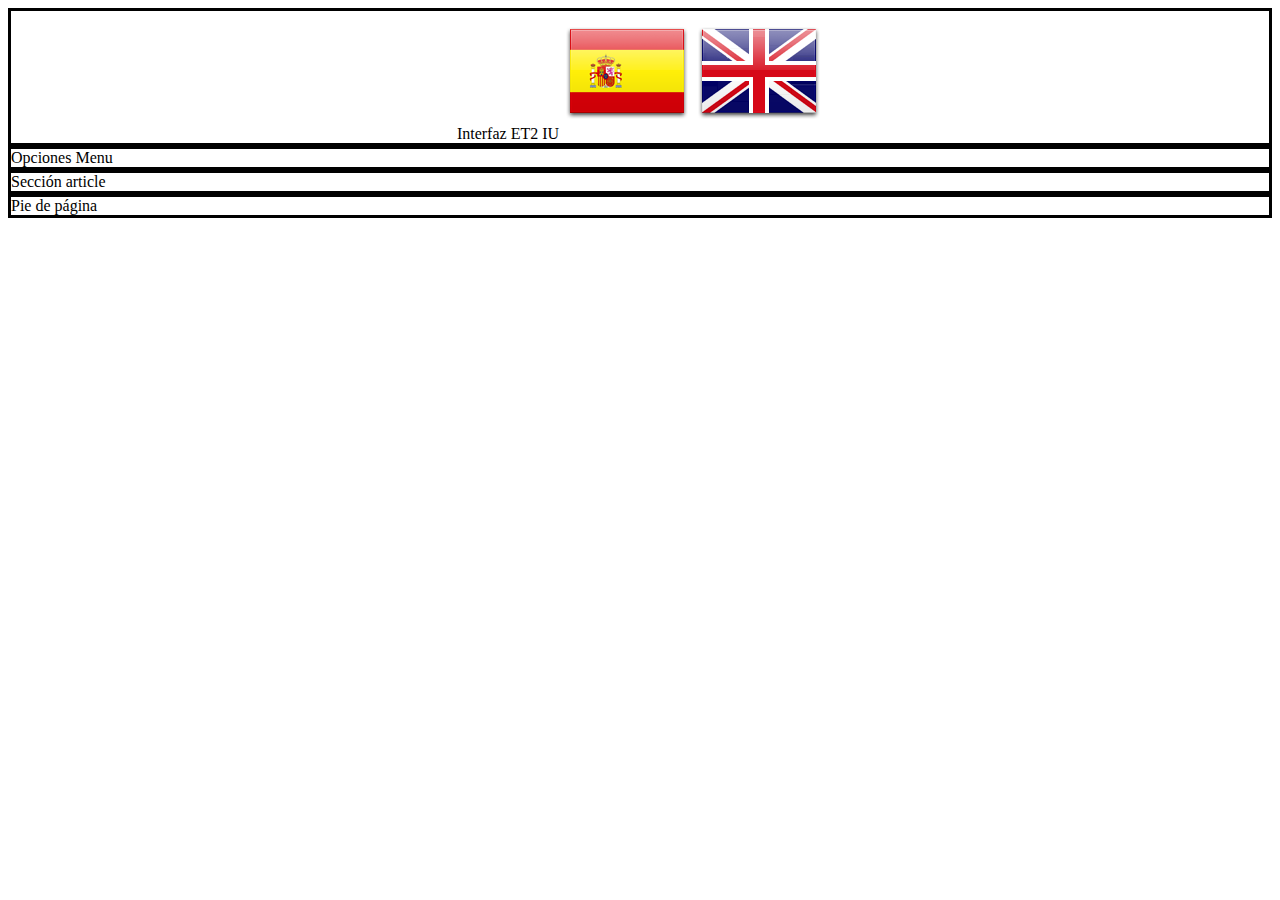
<file: ET2/index.html>
<!DOCTYPE html>
<html>

<head>
	<!-- meta y configuracion global-->
	<meta charset="UTF-8">
	<!-- css -->
	<link rel="stylesheet" type="text/css" href="./Base/css/IU.css" media="screen" />
	<!-- clases generales -->
	 <!-- idioma -->
	<script type="text/javascript" src="./locale/idioma.js"></script> 
	<script type="text/javascript" src="./app/Textos_ES.js"></script>
	<script type="text/javascript" src="./app/Textos_EN.js"></script>
	<script type="text/javascript" src="./Core/Validations_Class.js"></script>
	<script type="text/javascript" src="./Core/ExternalAccess_class.js"></script>
	<!-- clases dom -->
	<script type="text/javascript" src="./Core/Dom_table_Class.js"></script>
	<script type="text/javascript" src="./Core/Dom_Class.js"></script>
	<script type="text/javascript" src="./Base/EntidadAbstracta.js"></script>
	<!-- clases entidades -->
	<script type="text/javascript" src="./app/alumnograduacion_Class.js"></script>
	<script type="text/javascript" src="./app/articulo_Class.js"></script>
	<script type="text/javascript" src="./app/ubicacion_Class.js"></script>
	<!-- clases de test -->
	<script type="text/javascript" src="./Test/Unit/Unit_Test_Class.js"></script>
	<script type="text/javascript" src="./Test/Data/Data_Test_Class.js"></script>
	<!-- ficheros de testing-->
	
	<script type="text/javascript" src="./app/ET2_infotest.js"></script>
	<!-- este es el script que carga las librerias ajax que usamos para acceder al back -->
	<script src="https://ajax.googleapis.com/ajax/libs/jquery/3.7.1/jquery.min.js"></script>


</head>

<body>

	<header id='header_page' class='bordeado'>
		<span class='text_titulo_app'></span>
		<img src="./iconos/Spain.png" onclick="setLang('ES');" />
        <img src="./iconos/United-Kingdom.png" onclick="setLang('EN');" />
	</header>
	<nav class='bordeado'><span class = 'text_titulo_menu' onclick="menu_work();"></span>
	</nav>
	<aside id='div-menu'>
		<ol>
		    <li class="opcionmenu"><span class = 'text menu_alumnograduacion'onclick="entidad = new alumnograduacion();">ALUMNOGRADUACION</span></li>
			<li class="opcionmenu"><span class = 'text menu_articulo'onclick="entidad = new articulo();">ARTICULO</span></li>
			<li class="opcionmenu"><span class = 'text menu_ubicacion'onclick="entidad = new ubicacion();">UBICACION</span></li>
	  	</ol>
	</aside>
	<section id="IU_manage_entity">
		<section id="IU_manage_head">
			<div id='title_page' class='bordeado'><span id = "text_title_page"></span>
			</div>
			<div id="add_search_columns">
        		<img id="botonADD" src="./iconos/ADD.png" onclick="entidad.createForm_ADD();" />
        		<img id="botonSEARCH" src="./iconos/SEARCH.png" onclick="entidad.createForm_SEARCH();"/>
								
				<label id="label_seleccioncolumnas" class ="label_seleccioncolumnas"></label>
				<select id="seleccioncolumnas" multiple>
				</select>
				
				<img id="botonTEST_UNIT" src="./iconos/TEST_UNIT.png" onclick="test = new Unit_Test(entidad.nombreentidad)"/>
				<img id="botonTEST_DATA" src="./iconos/TEST.png" onclick="test = new Data_Test(eval(entidad.nombreentidad))"/>

        	</div>
		</section>

		<section id="IU_manage_table">

		</section>

	</section>
	<section id="Div_IU_form" class='div_IU_form bordeado'>
		<div class = "contenidoForm" id="contenidoForm">
			<div class = "class_titulo_form">
				<span id="class_contenido_titulo_form"></span>
			</div>
		<div id="contenedor_IU_form">
			
		</div>
			<br>
			<img src="./iconos/BACK.png" onclick="entidad.dom.hide_element('Div_IU_form');" />
		</div>
	</section>

	<section id="Div_IU_Test" class='div_IU_form bordeado'>
		<div class = "contenidoForm" id="contenidoForm">
			
			<div id="contenedor_IU_Test">
				
			</div>
			<br>
			<img src="./iconos/BACK.png" onclick="entidad.dom.hide_element('Div_IU_Test');" />
		</div>
	</section>

	<section id="IU_Test_result" >
	
		<section id="IU_Test_result_nofile" >

		</section>
		<section id="IU_Test_result_file" >
			
		</section>
	</section>

	<article class='bordeado'>Sección article</article>

	<footer class='bordeado'>Pie de página</footer>

	<!-- Overlay para acompañar el modal -->
	<div id="modal_action_overlay"></div>

	<!-- Modal para mostrar los errores de accion -->
	<div id="error_action_modal">
		<span id="error_action_msg"></span>
		<!--<img src="./iconos/BACK.png" onclick="cerrarModalError();" />-->
		<button onclick="entidad.dom.cerrarModalError()">X</button>
	</div>
	
	<script type="text/javascript">
		document.getElementById('div-menu').style.display = 'none';
		
		document.getElementById('Div_IU_form').style.display = 'none';
		document.getElementById('IU_Test_result_nofile').style.display = 'none';
		document.getElementById('IU_Test_result_file').style.display = 'none';
		
		document.getElementById('Div_IU_Test').style.display = 'none';
		document.getElementById('IU_manage_entity').style.display = 'none';
		
		/*	hide the text error box if is necessary	
		document.getElementById('span_error_name').style.display = 'none';
		*/
		function menu_work(){
			if (document.getElementById('div-menu').style.display == 'none'){
				document.getElementById('div-menu').style.display = 'block';
			}
			else{
				document.getElementById('div-menu').style.display = 'none';
			}
		}

		setLang();
	</script>

</body>


</html>
</file>
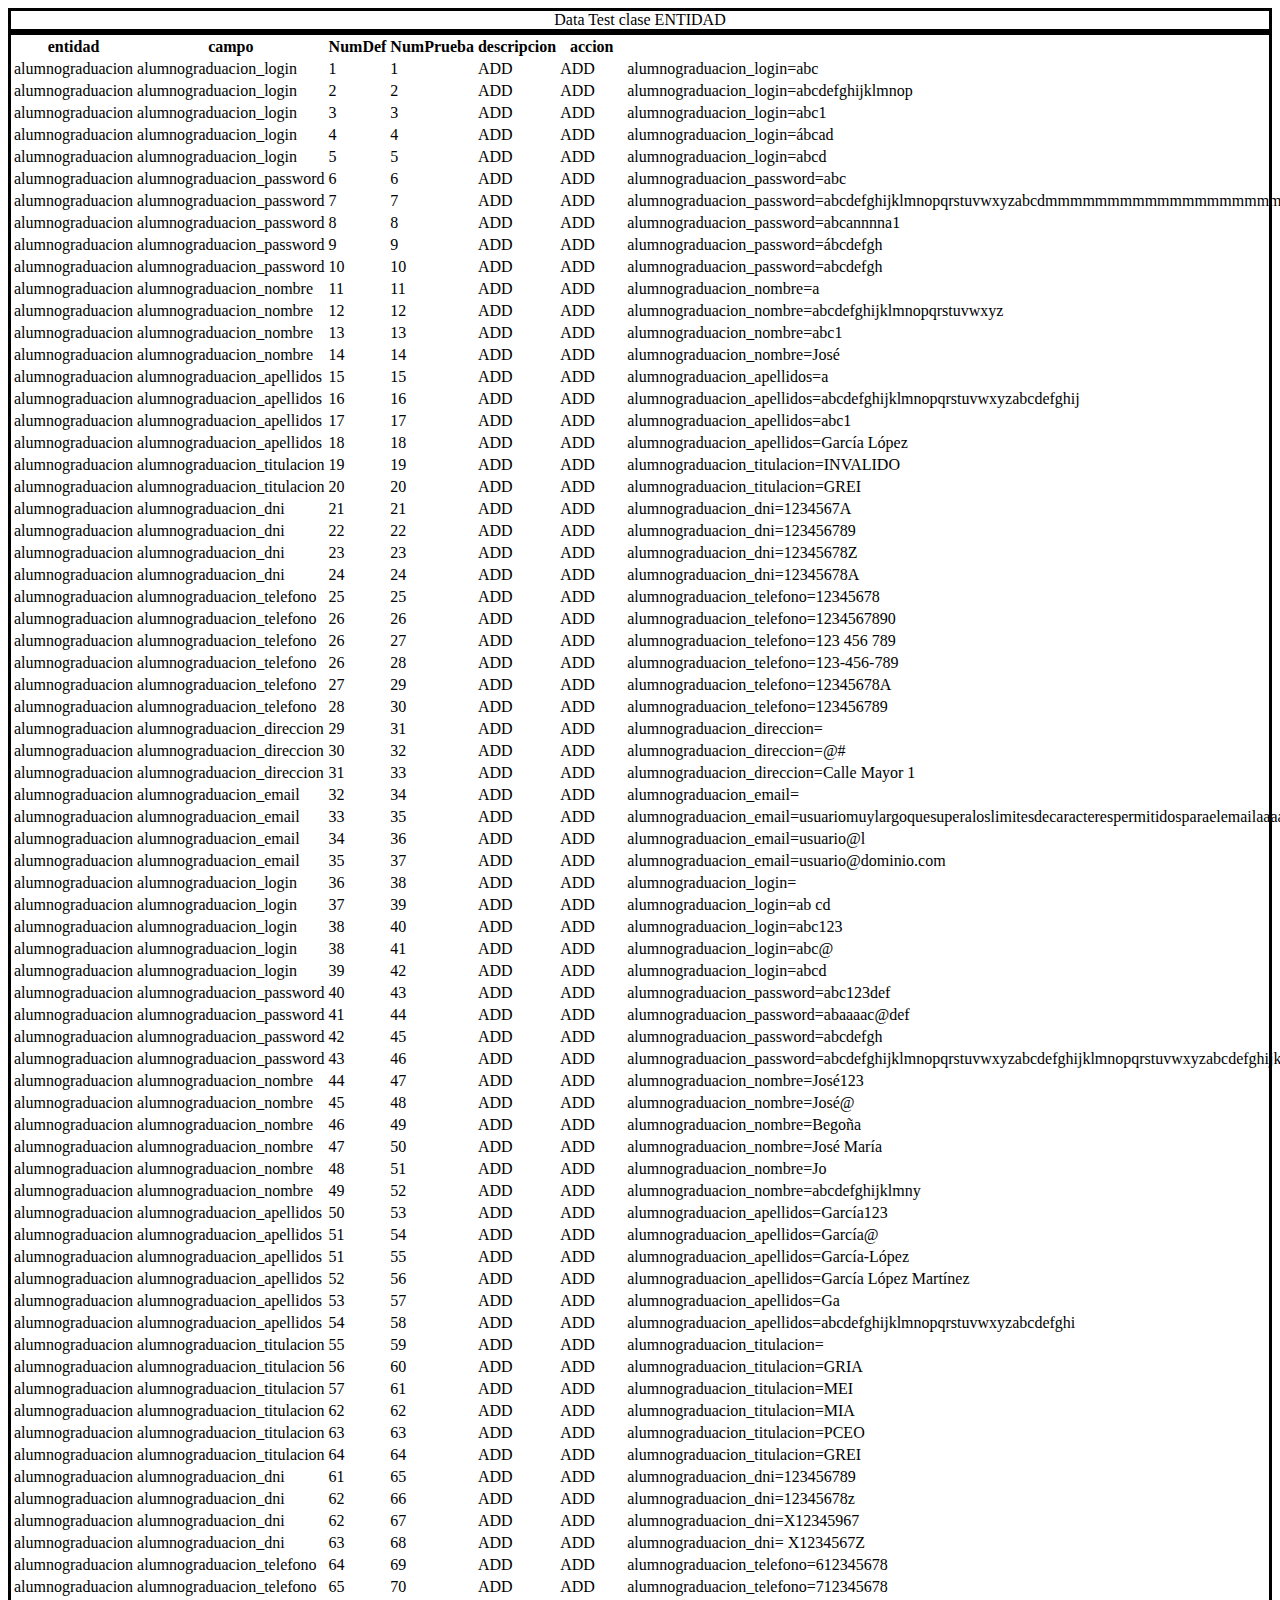
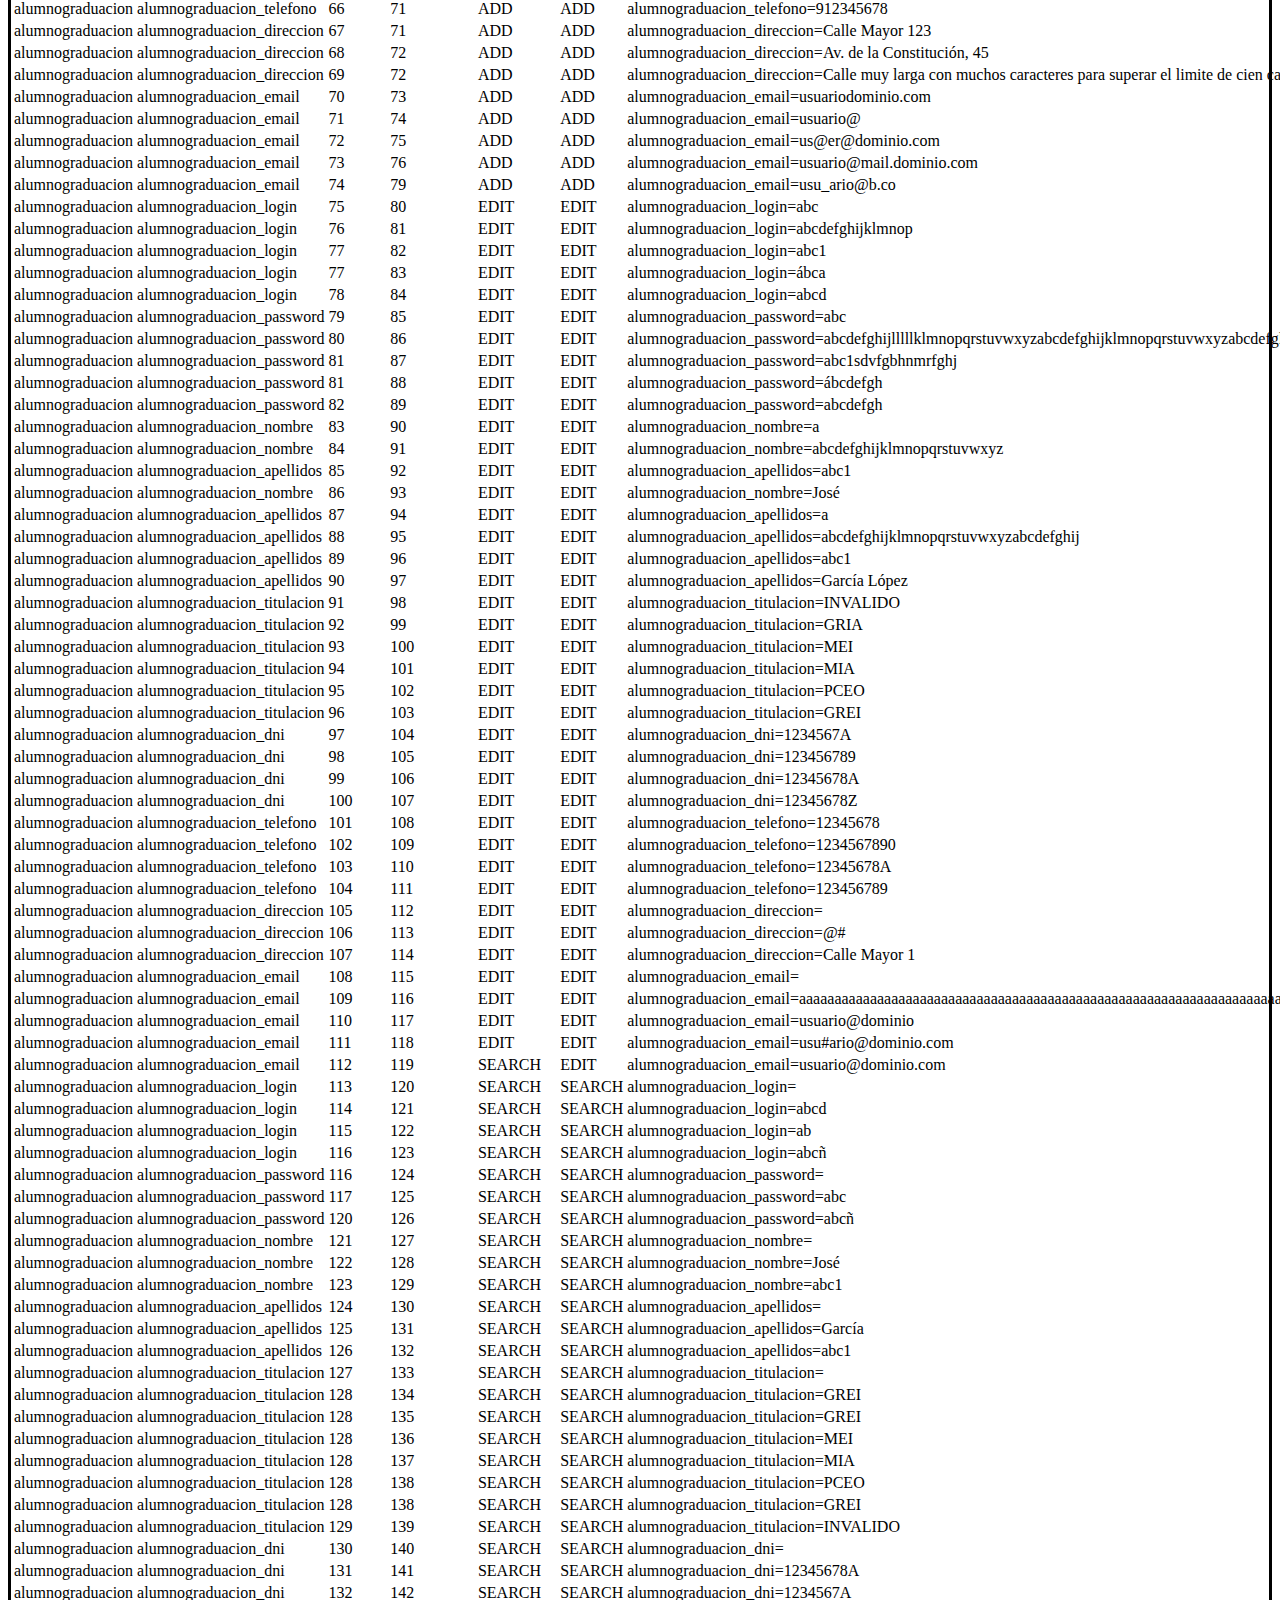
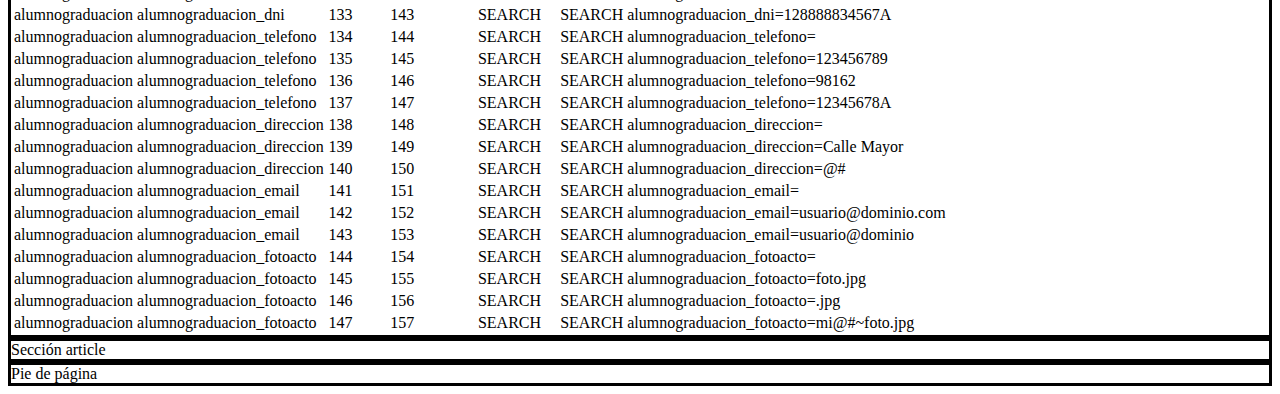
<file: Semana3/Test/Data/index.html>
<!DOCTYPE html>
<html>

<head>
	<!-- css -->
	<link rel="stylesheet" type="text/css" href="../../Base/css/IU.css" media="screen" />
	<!-- clases generales -->
	<script type="text/javascript" src="../../Core/Validations_Class.js"></script>
	<!-- clases dom -->
	<script type="text/javascript" src="../../Core/Dom_table_Class.js"></script>
	<script type="text/javascript" src="../../Core/Dom_Class.js"></script>
	<!-- clases entidades -->
	<script type="text/javascript" src="../../app/alumnograduacion_Class.js"></script>
    <!-- clases test -->
	<script type="text/javascript" src="./Data_Test_Class.js"></script>
	<!-- pruebas -->
	<script type="text/javascript" src="../../app/ET1_alumnograduacion_infotest.js"></script>

</head>

<body onload="var entidad = new Data_Test(alumnograduacion)">
	
	<header id='header_page' class='bordeado'>Data Test clase ENTIDAD</header>
	<nav id="titulomenu" class='bordeado'><span onclick="switch_display_mode('div-menu','block');">Opciones de ménu</span>
	</nav>
	<aside id='div-menu'>
		<ol>
		    <li class="opcionmenu"><span onclick="entidad = new Data_Test();">Test clase alumnograduacion</span></li>
	  	</ol>
	</aside>
	
	<section id="form">
	</section>
	
    <section id="IU_Test_result" class='bordeado contenidoTest'>
	
		<section id="IU_Test_result_nofile" class="'bordeado ">

		</section>
		<section id="IU_Test_result_file" class="'bordeado">
			
		</section>
	</section>
    

	<article class='bordeado'>Sección article</article>

	<footer class='bordeado'>Pie de página</footer>

    <script type="text/javascript" src="./init_indexhtml.js"></script>
	
</body>


</html>
</file>
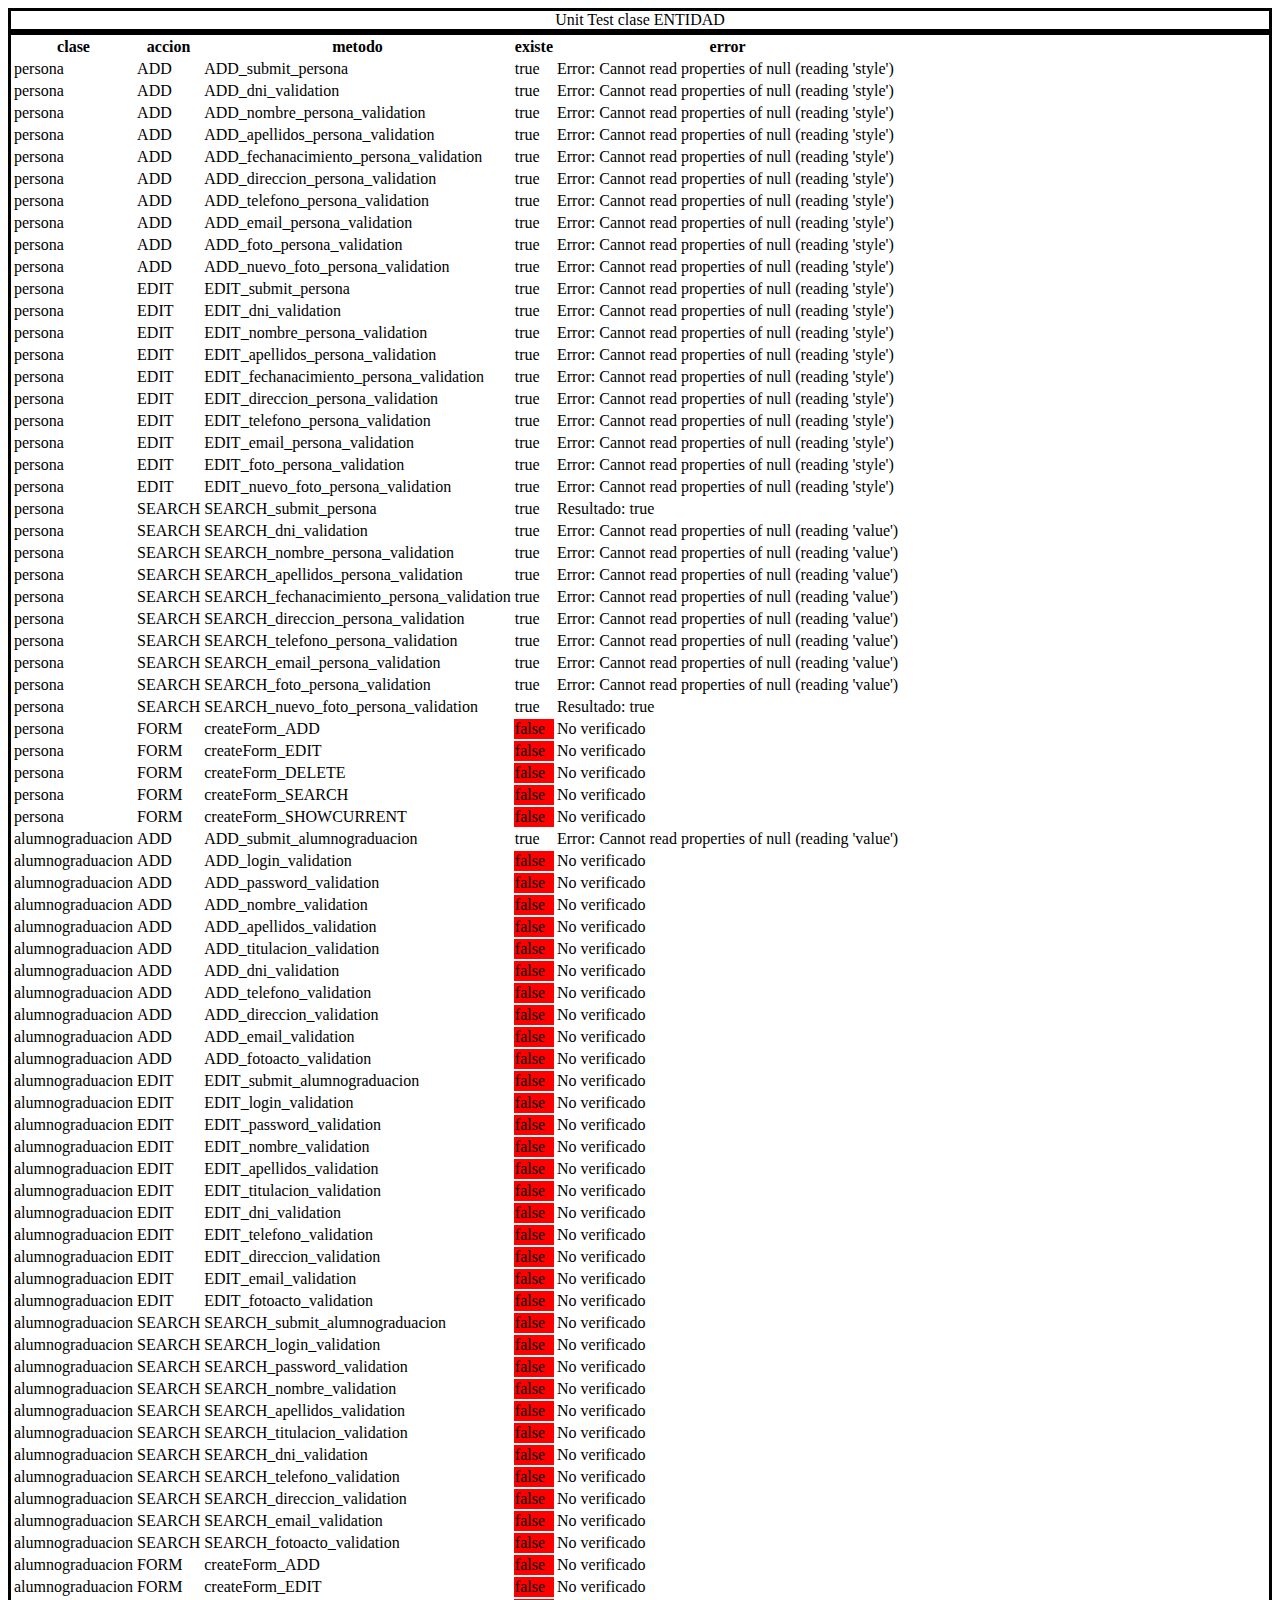
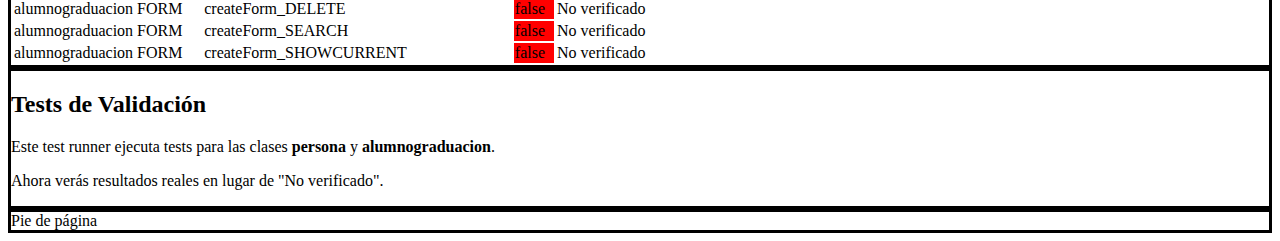
<file: Semana3/Test/Unit/index.html>
<!DOCTYPE html>
<html>

<head>
    <!-- css -->
    <link rel="stylesheet" type="text/css" href="../../Base/css/IU.css" media="screen" />
    <!-- clases generales -->
    <script type="text/javascript" src="../../Core/Validations_Class.js"></script>
    <!-- clases dom -->
    <script type="text/javascript" src="../../Core/Dom_table_Class.js"></script>
    <script type="text/javascript" src="../../Core/Dom_Class.js"></script>
    <!-- clases entidades -->
    <script type="text/javascript" src="../../app/persona_Class.js"></script>
    <script type="text/javascript" src="../../app/alumnograduacion_Class.js"></script>
    <!-- clases test -->
    <script type="text/javascript" src="./Unit_Test_Class.js"></script>
    <title>Test Runner - Persona y Alumnograduación</title>
</head>

<body>
    
    <header id='header_page' class='bordeado'>Unit Test clase ENTIDAD</header>
    <nav id="titulomenu" class='bordeado'><span onclick="switch_display_mode('div-menu','block');">Opciones de ménu</span>
    </nav>
    <aside id='div-menu'>
        <ol>
            <li class="opcionmenu"><span onclick="runTests();">Ejecutar Tests Completos</span></li>
      	</ol>
    </aside>
    
    <section id="IU_Test_result" class='bordeado'>
        <!-- Aquí se mostrarán los resultados de los tests -->
    </section>

    <article class='bordeado'>
        <h2>Tests de Validación</h2>
        <p>Este test runner ejecuta tests para las clases <strong>persona</strong> y <strong>alumnograduacion</strong>.</p>
        <p>Ahora verás resultados reales en lugar de "No verificado".</p>
    </article>

    <footer class='bordeado'>Pie de página</footer>

    <script type="text/javascript" src="./init_indexhtml.js"></script>
    
    <script>
        // Variables globales
        let entidad;
        
        // Función para ejecutar tests
        function runTests() {
            entidad = new Unit_Test();
        }
        
        // Ejecutar tests automáticamente al cargar
        window.onload = function() {
            runTests();
        };
    </script>
</body>

</html>
</file>
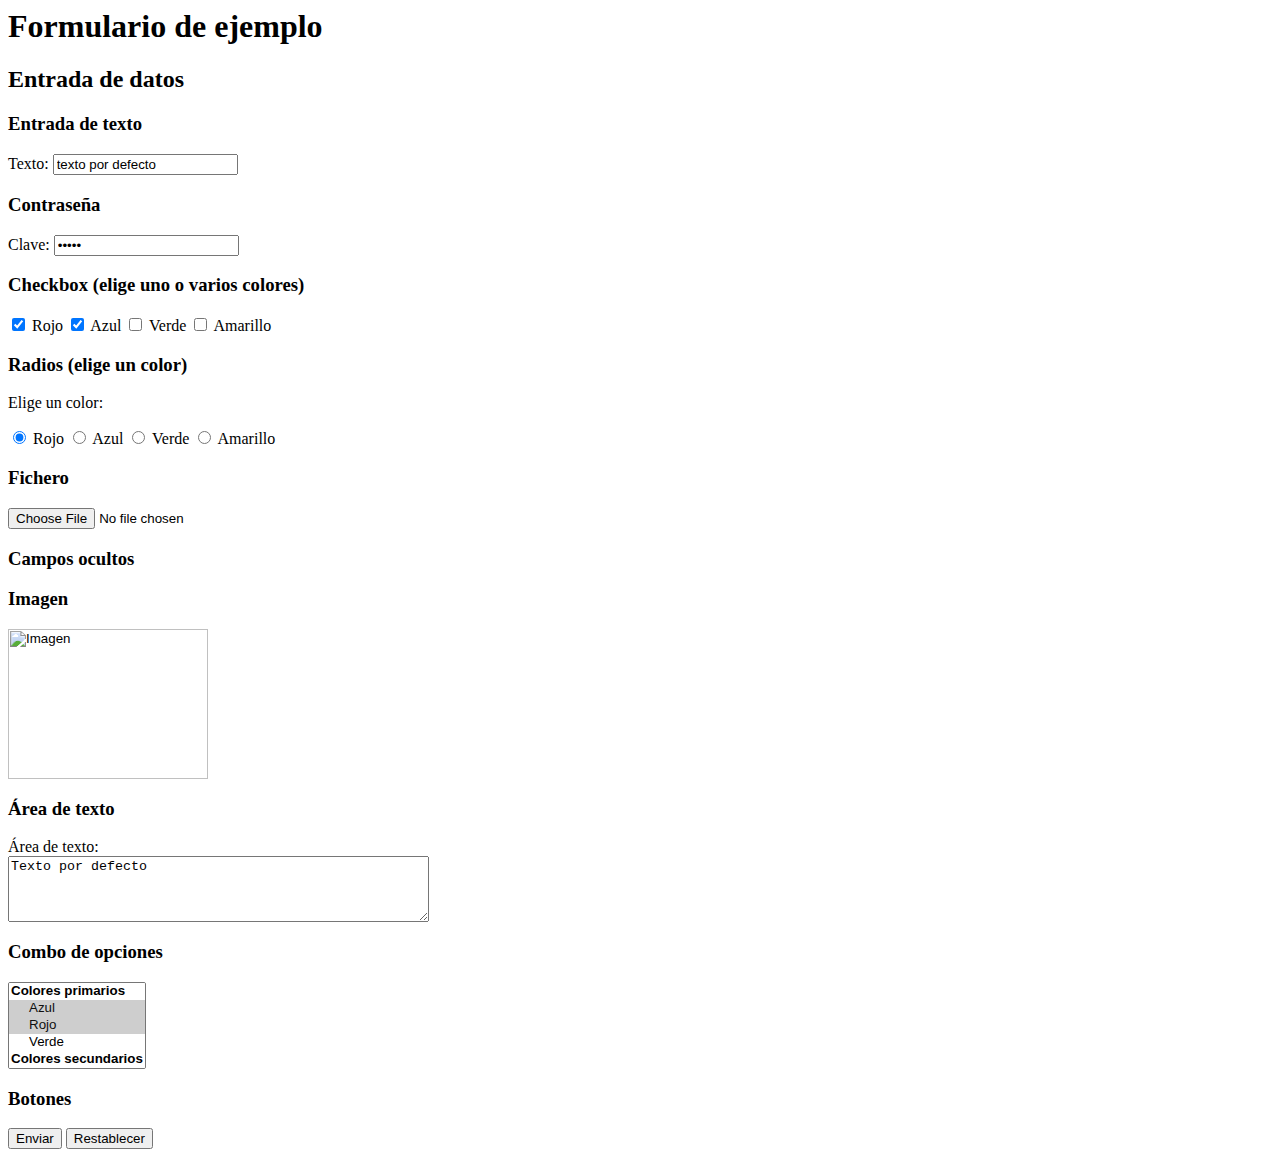
<file: Semana1/ejercicio.html>
<html>
<head>
        <title>Ejercicio semana 1</title>
</head>
<body>
        <form>
                <h1>Formulario de ejemplo</h1>
                <h2>Entrada de datos</h2>
                <h3>Entrada de texto</h3>
                <label for="EDT01">Texto:</label>
                <input type="text" id="EDT01" name="texto" value="texto por defecto" size="20" />

                <h3>Contraseña</h3>
                <label for="EDP01">Clave:</label>
                <input type="password" id="EDP01" name="clave" size="20" value="12345" />

                <h3>Checkbox (elige uno o varios colores)</h3>
                <input type="checkbox" id="rojo" name="color_checkbox" value="rojo" checked>
                <label for="rojo">Rojo</label>
                <input type="checkbox" id="azul" name="color_checkbox" value="azul" checked>
                <label for="azul">Azul</label>
                <input type="checkbox" id="verde" name="color_checkbox" value="verde">
                <label for="verde">Verde</label>
                <input type="checkbox" id="amarillo" name="color_checkbox" value="amarillo">
                <label for="amarillo">Amarillo</label>

                <h3>Radios (elige un color)</h3>
                <p>Elige un color:</p>
                <input type="radio" id="rojo_radio" value="rojo" name="color_radio" checked />
                <label for="rojo_radio">Rojo</label>
                <input type="radio" id="azul_radio" value="azul" name="color_radio" />
                <label for="azul_radio">Azul</label>
                <input type="radio" id="verde_radio" value="verde" name="color_radio" />
                <label for="verde_radio">Verde</label>
                <input type="radio" id="amarillo_radio" value="amarillo" name="color_radio" />
                <label for="amarillo_radio">Amarillo</label>

                <h3>Fichero</h3>
                <input type="file" id="identificador" name="nombre" value="valor"/>
                
                <h3>Campos ocultos</h3>
                <input type="hidden" id="campo_oculto" name="campo_oculto" value="valor oculto"/>

                <h3>Imagen</h3>
                <input type="image" id="imagen" name="imagen" src="https://upload.wikimedia.org/wikipedia/commons/b/bb/Linear_RGB_color_wheel.png" alt="Imagen" width="200" height="150"/>
                
                <h3>Área de texto</h3>
                <label for="area_texto">Área de texto:</label><br>
                <textarea id="area_texto" name="area_texto" rows="4" cols="50">Texto por defecto</textarea>

                <h3>Combo de opciones</h3>
                <select id="combo_opciones" name="combo_opciones" multiple size="5">
                    <optgroup label="Colores primarios">
                        <option value="azul" selected>Azul</option>
                        <option value="rojo" selected>Rojo</option>
                        <option value="verde">Verde</option>
                    </optgroup>
                    <optgroup label="Colores secundarios">
                        <option value="naranja">Naranja</option>
                        <option value="morado">Morado</option>
                        <option value="amarillo">Amarillo</option>
                    </optgroup>
                    <optgroup label="Colores terciarios">
                        <option value="cyan">Cyan</option>
                        <option value="magenta">Magenta</option>
                        <option value="amarillo">Amarillo</option>
                    </optgroup>
                    <optgroup label="Colores neutros">
                        <option value="blanco">Blanco</option>
                        <option value="gris">Gris</option>
                        <option value="negro">Negro</option>
                    </optgroup>
                    <optgroup label="Colores pastel">
                        <option value="rosa">Rosa</option>
                        <option value="celeste">Celeste</option>
                        <option value="verde claro">Verde claro</option>
                    </optgroup>
                </select>

                <h3>Botones</h3>
                <input type="submit" value="Enviar" />
                <input type="reset" value="Restablecer" />

        </form>
</body>
</html>
</file>
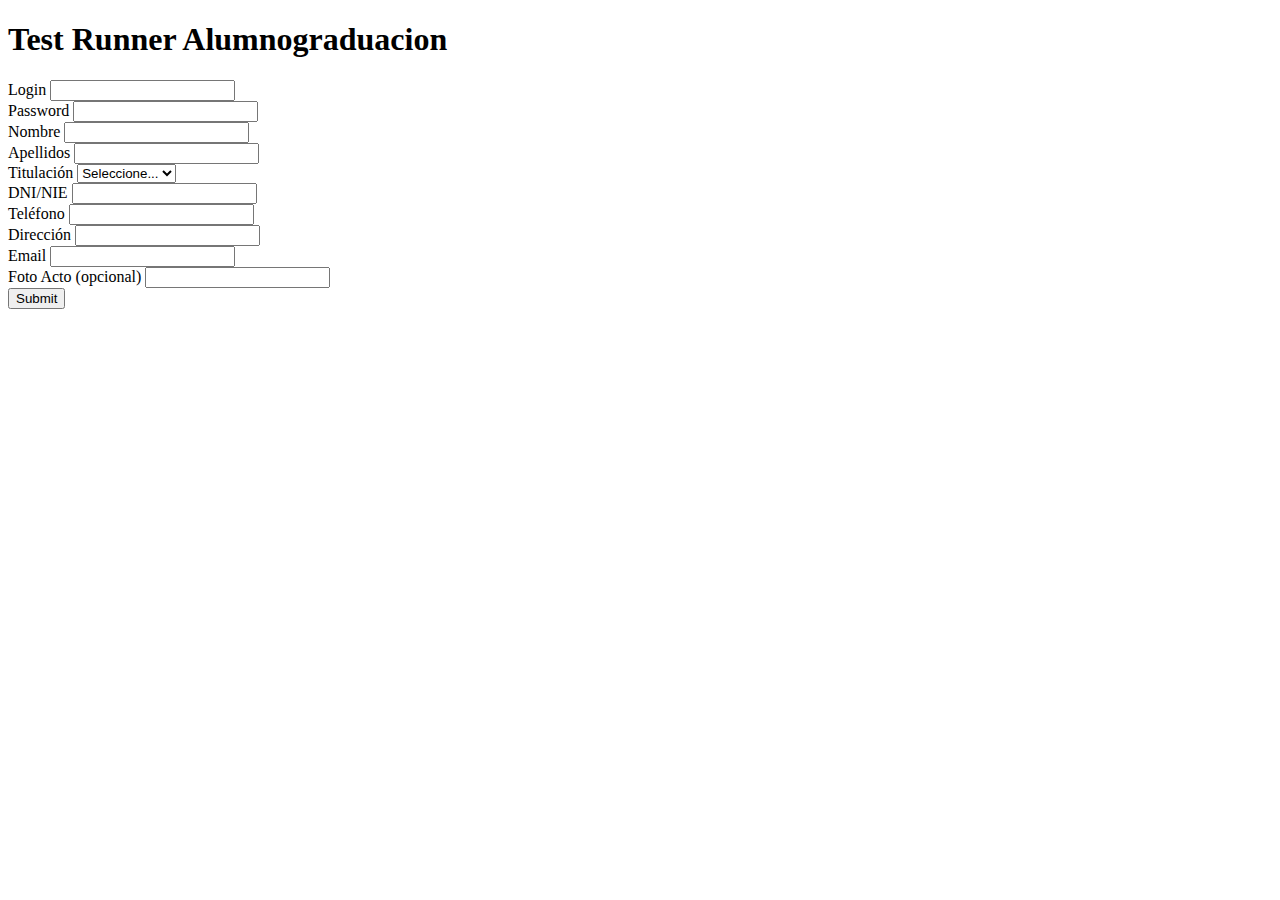
<file: Semana3/Test/Unit/test_runner_alumnograduacion.html>
<!DOCTYPE html>
<html>
<head>
    <title>Test Runner Alumnograduacion</title>
    <script src="../../Core/Validations_Class.js"></script>
    <script src="../../Core/Dom_table_Class.js"></script>
    <script src="../../Core/Dom_Class.js"></script>
    <script src="../../app/alumnograduacion_Class.js"></script>
    <script src="../../app/ET1_alumnograduación_infotest.js"></script>
<body>
    <h1>Test Runner Alumnograduacion</h1>
    <div id="test-results"></div>
    <div id="IU_form" style="display:none"></div>
    <script>
        function setFieldValue(field, value) {
            let el = document.getElementById(field);
            if (el) el.value = value;
        }

        function runTests() {
            if (typeof Validations === 'undefined') {
                document.getElementById('test-results').innerHTML = '<b>Error:</b> Validations class not loaded.';
                return;
            }
            if (typeof dom_table === 'undefined') {
                document.getElementById('test-results').innerHTML = '<b>Error:</b> dom_table class not loaded.';
                return;
            }
            if (typeof alumnograduacion === 'undefined') {
                document.getElementById('test-results').innerHTML = '<b>Error:</b> alumnograduacion class not loaded.';
                return;
            }
            let entidad = new alumnograduacion('alumnograduacion_dni');
            let results = [];
            for (let test of window.alumnograduacion_tests_fields) {
                let [entidadName, field, id, num, op, values, expected] = test;
                let fieldName = Object.keys(values[0])[0];
                let fieldValue = values[0][fieldName];
                setFieldValue(field, fieldValue);
                let methodName = `${op.toUpperCase()}_${field}_validation`;
                let result;
                try {
                    result = entidad[methodName]();
                } catch (e) {
                    result = `Error: ${e}`;
                }
                let passed = (result === true && expected === true) || (result === expected);
                results.push(`<tr><td>${id}</td><td>${field}</td><td>${fieldValue}</td><td>${result}</td><td>${expected}</td><td>${passed ? '✅' : '❌'}</td></tr>`);
            }
            document.getElementById('test-results').innerHTML = `<table border='1'><tr><th>ID</th><th>Campo</th><th>Valor</th><th>Resultado</th><th>Esperado</th><th>Test</th></tr>${results.join('')}</table>`;
        }
        // Los tests se ejecutan automáticamente al cargar la página
        window.onload = function() {
            // Crea inputs ocultos para todos los campos requeridos por los tests
            let fields = [
                'alumnograduacion_login','alumnograduacion_password','alumnograduacion_nombre','alumnograduacion_apellidos',
                'alumnograduacion_titulacion','alumnograduacion_dni','alumnograduacion_telefono','alumnograduacion_direccion',
                'alumnograduacion_email','alumnograduacion_fotoacto'
            ];
            for (let f of fields) {
                let input = document.createElement('input');
                input.type = 'text';
                input.id = f;
                input.style.display = 'none';
                document.body.appendChild(input);
            }
            // Ejecuta los tests automáticamente
            runTests();
        }
    </script>
</body>
</html>
</file>
<file: ET2/Base/css/IU.css>
/*

index.html
divs

*/
	.bordeado{
		border-width: 1;
		border-style: solid;
	}
	#header_page{
		font-size: 60;
		text-align: center;
	}

	#tablaresultadostest tbody tr th{
		width: 10%;
		word-wrap: break-word;
	}

	.div_IU_form {
		width:100%; /*Toma el 100% del ancho de la página*/
		height:100%; /*Toma el 100% del alto de la página*/
		position:fixed; /*Con este código hacemos que el contenedor se mantenga en la pantalla y para que tome las dimensiones del body y no de la entrada*/
		background-color: rgba(250, 249, 249, 0.95); /*Color de fondo, incluye opacidad del 90%*/
		top:0; /*Position superior*/
		left:0; /*Posición lateral*/
		z-index:10; /*Evitamos que algún elemento del blog sobreponga la ventana modal*/

	}

	.contenidoForm { 
        background: rgba(217, 213, 213, 0.95);
        position: absolute;
        z-index: 20;
        border-radius: 5px;
        width: 80%;
        height: 78.5%;
        margin-top: 6%;
        margin-left: 7%;
        border: 1px;
        border-style: solid;
        overflow-y: scroll;
        overflow-x: scroll;
        scroll-behavior: smooth;
	}

	.formulario{
        top: 20px;
        position: relative;
        left: 20px;
	}

	.class_titulo_form{
		position: relative;
		height: 100px;
		width: 100%;

		background: #ffff99;
		color: #333;
	}

	#class_contenido_titulo_form{
		left: 50%;
		position: absolute;
		top: 50%;
		transform: translate(-50%, -50%);

		font-weight: bold;
	}

/*
modal error
*/

	#error_action_modal{
		position: fixed;
		z-index: 9999; 
		display: none; 
		border: 3px solid; 
		border-radius: 10px; 
		background-color: white; 
		padding: 10px; 
		top: 50%; 
		left: 50%; 
		transform: translate(-50%, -50%);
	}

	#modal_action_overlay{
		position: fixed;
		top: 0;
		left: 0;
		width: 100%;
		height: 100%;
		background-color: rgba(0, 0, 0, 0.5);
		display: none;
		z-index: 9998;
	}
</file>
<file: Semana3/Base/css/IU.css>
/*

index.html
divs

*/
	.bordeado{
		border-width: 1;
		border-style: solid;
	}
	#header_page{
		font-size: 60;
		text-align: center;
	}

	#tablaresultadostest tbody tr th{
		width: 10%;
		word-wrap: break-word;
	}
</file>
